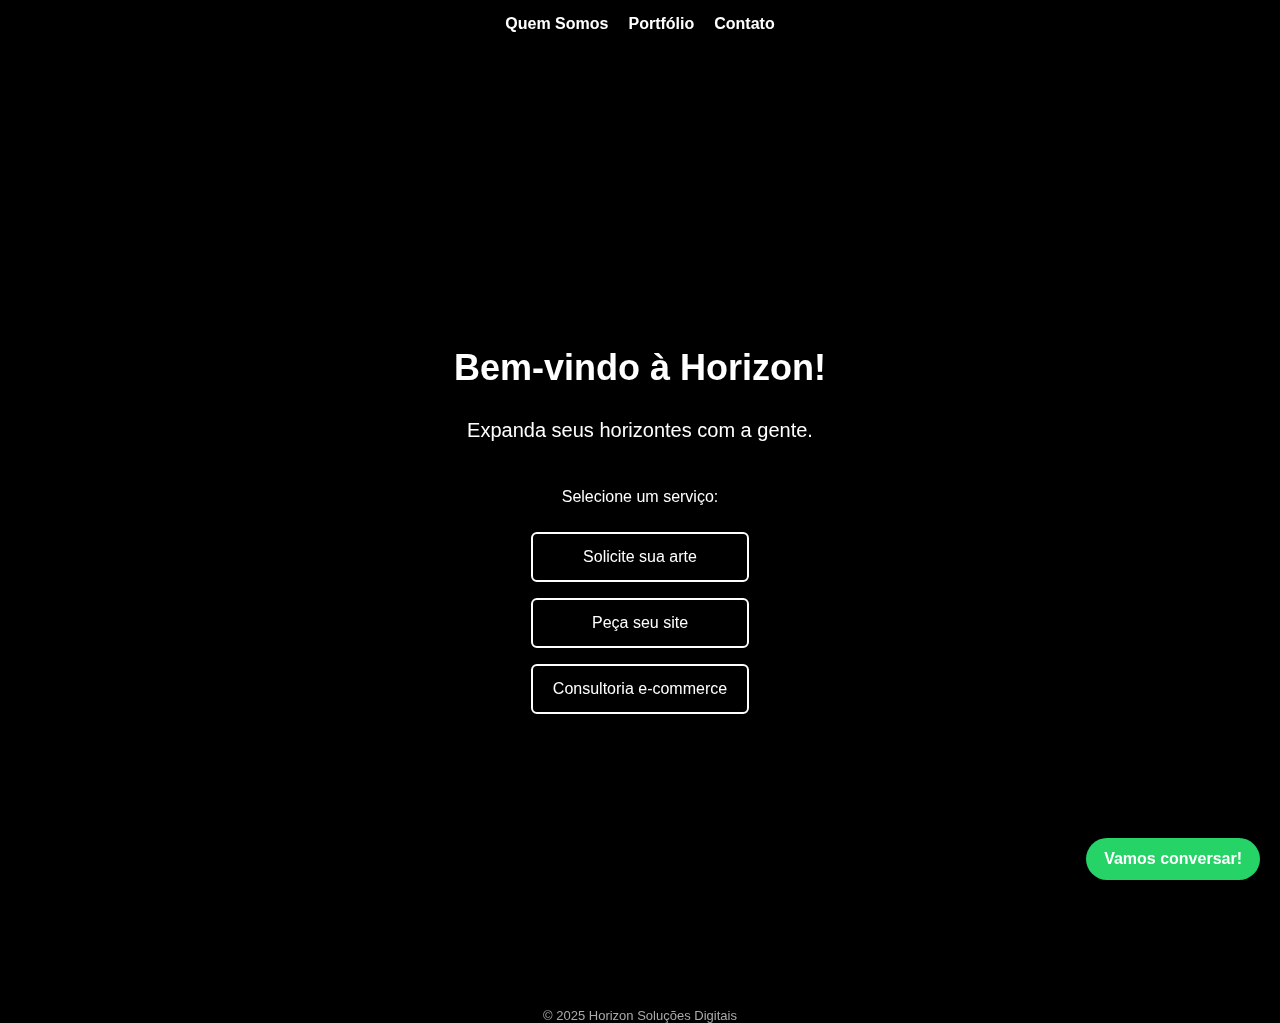
<file: index.html>
<!DOCTYPE html>
<html lang="pt-br">
<head>
  <meta charset="UTF-8" />
  <title>Horizon Soluções Digitais</title>
  <meta name="viewport" content="width=device-width, initial-scale=1.0" />
  <link rel="stylesheet" href="style.css" />
</head>
<body>
  <header>
    <nav class="menu">
      <a href="sobre.html">Quem Somos</a>
      <a href="portifolio.html">Portfólio</a>
      <a href="contato.html">Contato</a>
    </nav>
  </header>
  <div class="background"></div>
  <div class="container">
    <h1>Bem-vindo à Horizon!</h1>
    <p class="subheading">Expanda seus horizontes com a gente.</p>
    <p>Selecione um serviço:</p>
    <div class="services">
      <a class="service-button" href="#">Solicite sua arte</a>
      <a class="service-button" href="#">Peça seu site</a>
      <a class="service-button" href="#">Consultoria e-commerce</a>
    </div>
  </div>
  <a href="https://wa.me/SEUNUMERO" class="whatsapp-button" target="_blank">
    Vamos conversar!
  </a>
  <footer>&copy; 2025 Horizon Soluções Digitais</footer>
</body>
</html>
</file>
<file: style.css>
body, html {
  margin: 0;
  padding: 0;
  font-family: 'Segoe UI', sans-serif;
  height: 100%;
  color: #fff;
  background-color: #000;
}

.background {
  background: url('https://source.unsplash.com/1600x900/?horizon') no-repeat center center/cover;
  position: fixed;
  top: 0;
  left: 0;
  width: 100%;
  height: 100%;
  opacity: 0.5;
  z-index: -1;
}

.container {
  min-height: 100vh;
  display: flex;
  flex-direction: column;
  justify-content: center;
  align-items: center;
  text-align: center;
  padding: 20px;
}

.menu {
  display: flex;
  justify-content: center;
  gap: 20px;
  background-color: rgba(0, 0, 0, 0.7);
  padding: 15px;
  position: sticky;
  top: 0;
  z-index: 999;
}

.menu a {
  color: #fff;
  text-decoration: none;
  font-weight: bold;
}

.menu a:hover {
  text-decoration: underline;
}

h1 {
  font-size: 36px;
  margin-bottom: 10px;
}

.subheading {
  font-size: 20px;
  margin-bottom: 30px;
}

.services {
  display: flex;
  flex-direction: column;
  gap: 16px;
  margin-top: 10px;
}

.service-button {
  padding: 14px 20px;
  font-size: 16px;
  color: #fff;
  background: transparent;
  border: 2px solid #fff;
  border-radius: 6px;
  text-decoration: none;
  transition: 0.3s;
}

.service-button:hover {
  background-color: #fff;
  color: #000;
  font-weight: bold;
}

footer {
  text-align: center;
  font-size: 13px;
  color: #aaa;
  margin-top: 20px;
}

.whatsapp-button {
  position: fixed;
  bottom: 20px;
  right: 20px;
  background-color: #25d366;
  color: white;
  padding: 12px 18px;
  border-radius: 25px;
  text-decoration: none;
  font-weight: bold;
  box-shadow: 0 4px 6px rgba(0,0,0,0.2);
  z-index: 10;
}

.about .team {
  display: flex;
  flex-direction: column;
  align-items: center;
  gap: 30px;
  margin-top: 20px;
}

.team .member {
  max-width: 400px;
  text-align: center;
}

.team .left {
  align-self: flex-start;
}

.team .right {
  align-self: flex-end;
}

.team img {
  width: 150px;
  height: 150px;
  border-radius: 50%;
}
</file>
